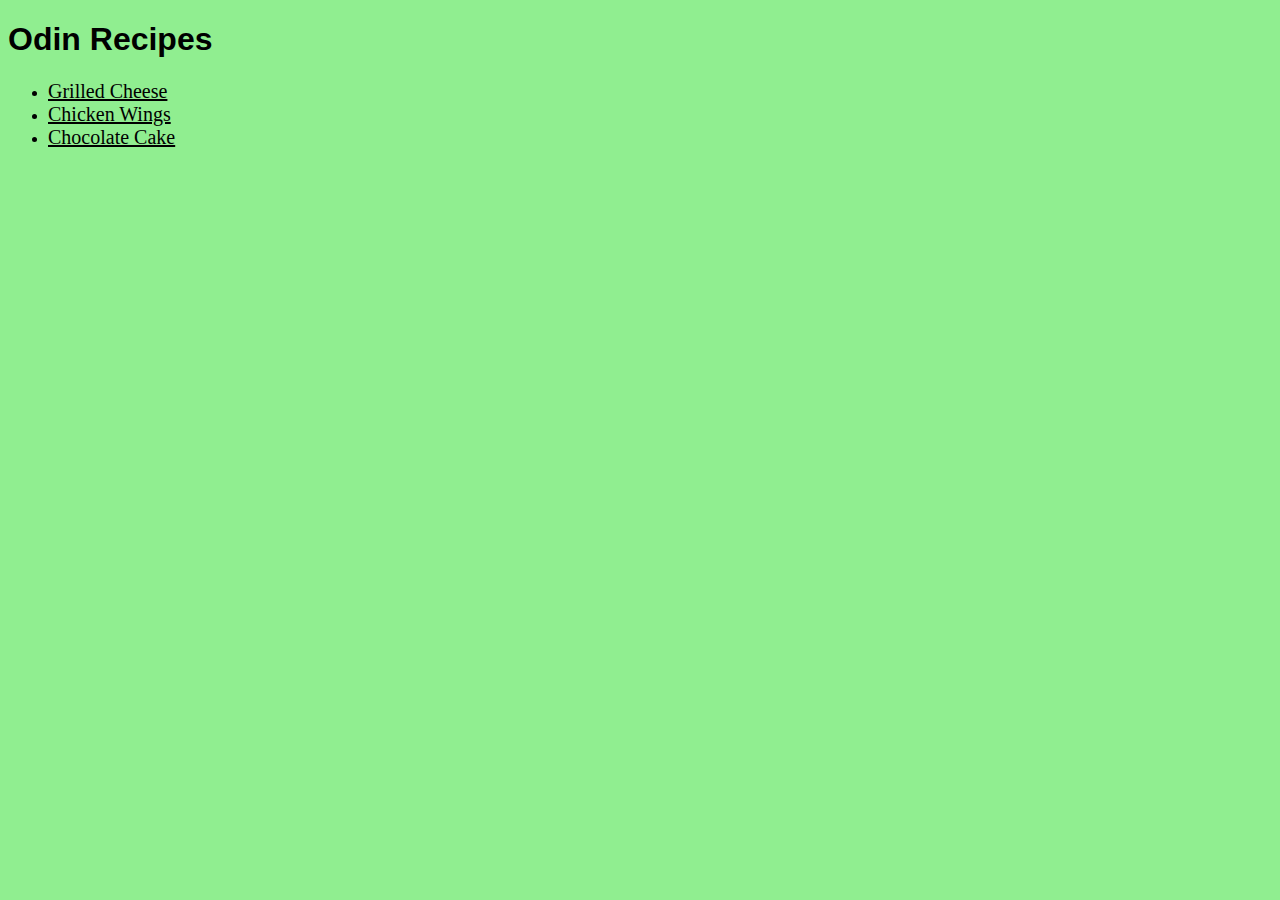
<file: index.html>
<!DOCTYPE html>
<html lang ="en">
    <head>
        <meta charset="UTF-8">
        <link rel="stylesheet" href="style.css">
        <title>Recipes</title>
    </head>
    <body>
        <h1>Odin Recipes</h1>
        <ul>
            <li><a href="./recipes/grilledcheese.html">Grilled Cheese</a></li>
            <li><a href="./recipes/Chickenwings.html">Chicken Wings</a></li>
            <li><a href="./recipes/Chocolatecake.html">Chocolate Cake</a></li>
        </ul>
    </body>
</html>
</file>
<file: style.css>
body {
    background-color: lightgreen;
}
h1 {
    font-family: Verdana, sans-serif;
}
a {
    color: black;
    font-weight: 500;
    font-size: 20px;
}
img {
    height: auto;
    width: 300px;
}
p {
    font-family: Helvetica, sans-serif;
}
h4 {
    font-family: Verdana, sans-serif;
}
</file>
